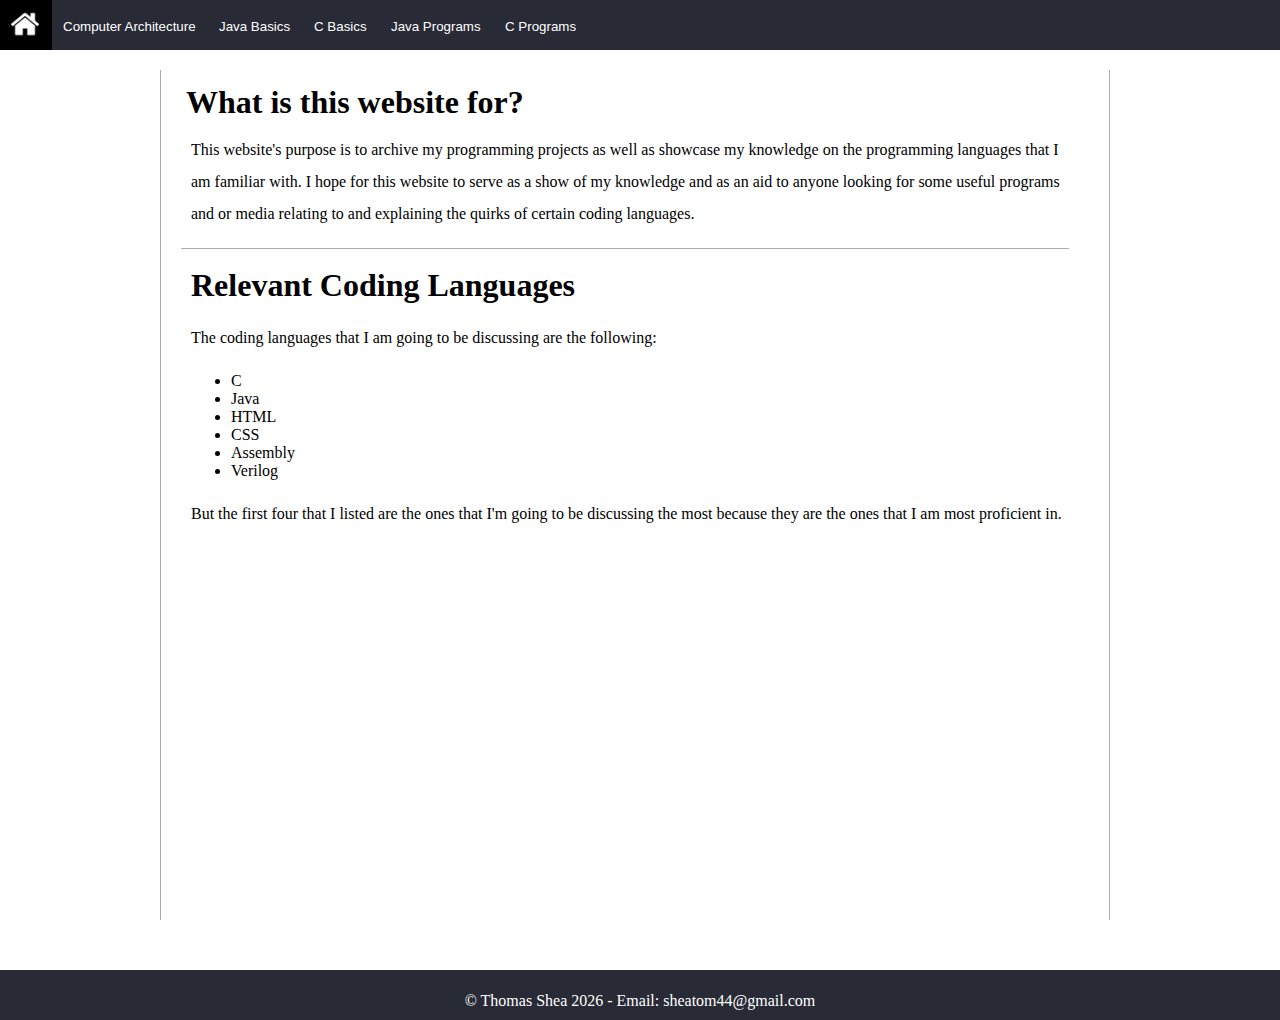
<file: index.html>
<!DOCTYPE html>
<html>

<head>
    <link rel = "stylesheet" href = "test.css">
    <title> Website </title>
</head>

<body>

    <div class = "header">

        <a href = "index.html">
            <button> <img src = "house.png" alt = "Image Link To Home" width = "28px" height = "28px"> </button>
        </a>

        <a href = "computerArch.html">
            <button style = "margin-left:52px; padding-top:18.5px; padding-bottom:16px; padding-left:11px; padding-right:13px;">Computer Architecture</button>
        </a>

        <a href = "javaBasics.html">
            <button style = "margin-left: 208px; padding-top:18.5px; padding-bottom:16px; padding-left:11px; padding-right:13px;"> Java Basics </button>
        </a>
    
        <a href = "cBasics.html">
            <button style = "margin-left: 303px; padding-top:18.5px; padding-bottom:16px; padding-left:11px; padding-right:13px;"> C Basics </button>
        </a>
    
        <a href = "javaPrograms.html">
            <button style = "margin-left: 380px; padding-top:18.5px; padding-bottom:16px; padding-left:11px; padding-right:13px;">Java Programs</button>
        </a>
    
        <a href = "cPrograms.html">
            <button style = "margin-left: 494px; padding-top:18.5px; padding-bottom:16px; padding-left:11px; padding-right:13px;">C Programs</button>
        </a>

    </div>



    <main>

        
        <div class = "vertLeft">
        <div class = "vertRight"> 

            <div class = "paragraphAlign">
                <h1 style = "margin-top: -20px; margin-left: -5px; line-height: 2;"> What is this website for? </h1>
                <!-- <div class = "horizontalLine"> </div> &nbsp;-->
                <p>

                    This website's purpose is to archive my programming projects as well as showcase my knowledge on the programming languages that I am familiar with.
                    I hope for this website to serve as a show of my knowledge and as an aid to anyone looking for some useful programs and or media relating to 
                    and explaining the quirks of certain coding languages.

                </p> &nbsp;


                <div class = "horizontalLine"> </div> &nbsp;
                <h1> Relevant Coding Languages </h1> &nbsp;
                <p> 
                    The coding languages that I am going to be discussing are the following:
                </p>

                <ul>
                    &nbsp;

                    <li> C </li>
                    <li> Java </li>
                    <li> HTML </li>
                    <li> CSS </li>
                    <li> Assembly </li>
                    <li> Verilog </li>
                    
                    &nbsp;
                </ul>

                <p>
                    But the first four that I listed are the ones that I'm going to be discussing the most because they are the ones that I am most proficient in.
                </p>


            </div>

        </div>
        </div>


    </main>
    <!--<div class = "push"></div>-->



    <div class = "footer">
        <div class = "footerText">
            <p> &copy; Thomas Shea <script> document.write(new Date().getFullYear()); </script> - Email: sheatom44@gmail.com </p>
        </div>
    </div>






</body>
</html>
</file>
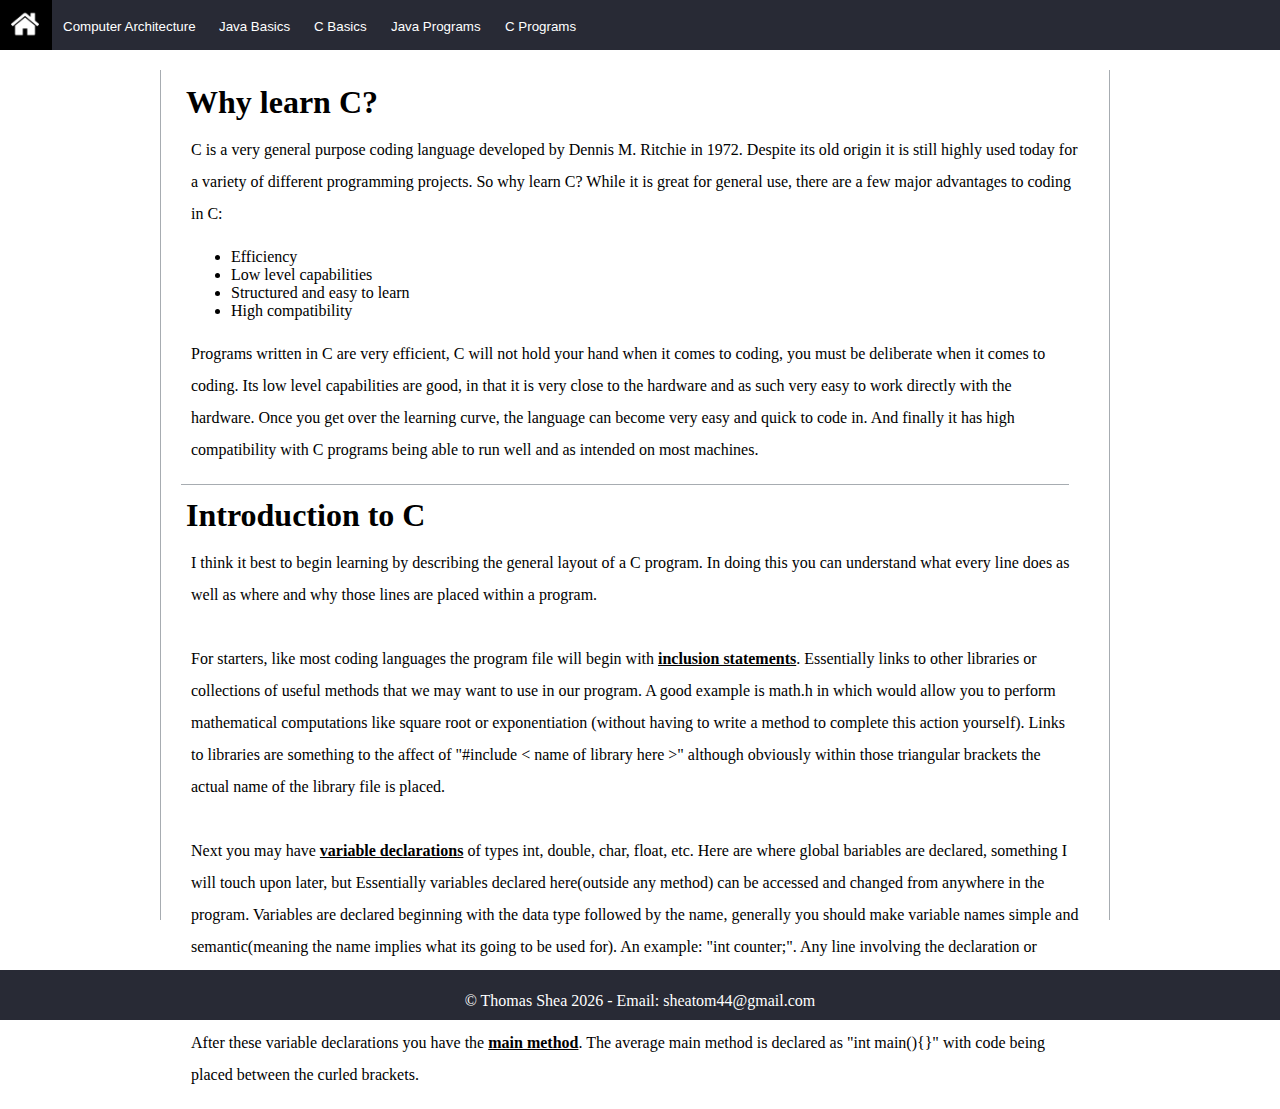
<file: cBasics.html>
<!DOCTYPE html>
<html>

<head>
    <link rel = "stylesheet" href = "test.css">
    <title> Website </title>
</head>

<body>

    <div class = "header">

        <a href = "index.html">
            <button> <img src = "house.png" alt = "Image Link To Home" width = "28px" height = "28px"> </button>
        </a>

        <a href = "computerArch.html">
            <button style = "margin-left:52px; padding-top:18.5px; padding-bottom:16px; padding-left:11px; padding-right:13px;">Computer Architecture</button>
        </a>

        <a href = "javaBasics.html">
            <button style = "margin-left: 208px; padding-top:18.5px; padding-bottom:16px; padding-left:11px; padding-right:13px;"> Java Basics </button>
        </a>
    
        <a href = "cBasics.html">
            <button style = "margin-left: 303px; padding-top:18.5px; padding-bottom:16px; padding-left:11px; padding-right:13px;"> C Basics </button>
        </a>
    
        <a href = "javaPrograms.html">
            <button style = "margin-left: 380px; padding-top:18.5px; padding-bottom:16px; padding-left:11px; padding-right:13px;">Java Programs</button>
        </a>
    
        <a href = "cPrograms.html">
            <button style = "margin-left: 494px; padding-top:18.5px; padding-bottom:16px; padding-left:11px; padding-right:13px;">C Programs</button>
        </a>

    </div>



    <main>

        
        <div class = "vertLeft">
        <div class = "vertRight"> 

            <div class = "paragraphAlign">

                <h1 style = "margin-top: -20px; margin-left: -5px; line-height: 2;"> Why learn C? </h1>
                <!-- <div class = "horizontalLine"> </div> &nbsp;-->
                <p>

                    C is a very general purpose coding language developed by Dennis M. Ritchie in 1972. Despite its old origin it is still highly used today for a variety of different
                    programming projects. So why learn C? While it is great for general use, there are a few major advantages to coding in C:
                </p>

                <ul>
                    &nbsp;
    
                    <li> Efficiency </li>
                    <li> Low level capabilities </li>
                    <li> Structured and easy to learn </li>
                    <li> High compatibility </li>
                        
                    &nbsp;
                </ul>

                <p>
                    Programs written in C are very efficient, C will not hold your hand when it comes to coding, you must be deliberate when it comes to coding.
                    Its low level capabilities are good, in that it is very close to the hardware and as such very easy to work directly with the hardware.
                    Once you get over the learning curve, the language can become very easy and quick to code in. And finally it has high compatibility with 
                    C programs being able to run well and as intended on most machines.

                </p> &nbsp;
                <div class = "horizontalLine"> </div> &nbsp;

                
                <h1 style = "margin-top: -20px; margin-left: -5px; line-height: 2;"> Introduction to C </h1>
                <!-- <div class = "horizontalLine"> </div> &nbsp;-->
                <p>

                    I think it best to begin learning by describing the general layout of a C program. In doing this you can understand what 
                    every line does as well as where and why those lines are placed within a program.
                    <br>
                    <br>
                    For starters, like most coding languages the program file will begin with <u><b>inclusion statements</b></u>. Essentially links to other libraries or collections of useful methods 
                    that we may want to use in our program. A good example is math.h in which would allow you to perform 
                    mathematical computations like square root or exponentiation (without having to write a method to complete this action yourself).
                    Links to libraries are something to the affect of "#include < name of library here >" although obviously within those triangular brackets the actual name of the library file is placed.
                    <br>
                    <br>
                    Next you may have <u><b>variable declarations</b></u> of types int, double, char, float, etc. Here are where global bariables are declared, something I will touch upon later, but Essentially
                    variables declared here(outside any method) can be accessed and changed from anywhere in the program. Variables are declared beginning with the data type followed by the name,
                    generally you should make variable names simple and semantic(meaning the name implies what its going to be used for). An example: "int counter;". Any line involving the declaration
                    or setting or changing of a variable needs to be followed by a semi colon (;), something that indicates the end of a line. 
                    <br>
                    <br>
                    After these variable declarations you have the <u><b>main method</b></u>. The average main method is declared as "int main(){}" with code being placed between the curled brackets.

                </p> &nbsp;

            </div>

        </div>
        </div>


    </main>
    <!--<div class = "push"></div>-->



    <div class = "footer">
        <div class = "footerText">
            <p> &copy; Thomas Shea <script> document.write(new Date().getFullYear()); </script> - Email: sheatom44@gmail.com </p>
        </div>
    </div>






</body>
</html>
</file>
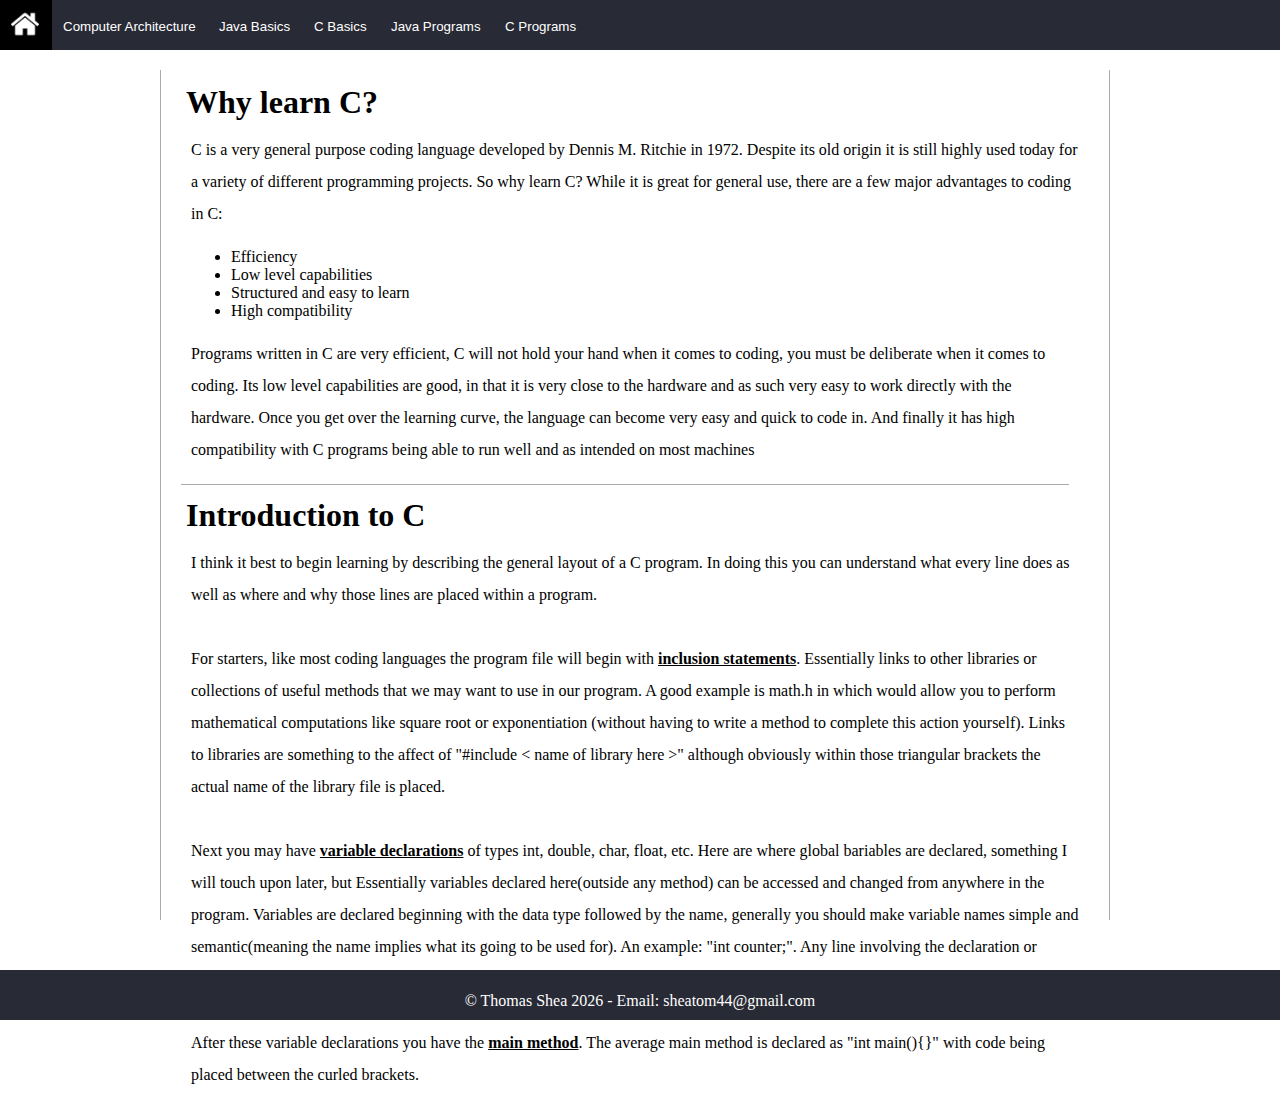
<file: computerArch.html>
<!DOCTYPE html>
<html>

<head>
    <link rel = "stylesheet" href = "test.css">
    <title> Website </title>
</head>

<body>

    <div class = "header">

        <a href = "index.html">
            <button> <img src = "house.png" alt = "Image Link To Home" width = "28px" height = "28px"> </button>
        </a>

        <a href = "computerArch.html">
            <button style = "margin-left:52px; padding-top:18.5px; padding-bottom:16px; padding-left:11px; padding-right:13px;">Computer Architecture</button>
        </a>

        <a href = "javaBasics.html">
            <button style = "margin-left: 208px; padding-top:18.5px; padding-bottom:16px; padding-left:11px; padding-right:13px;"> Java Basics </button>
        </a>
    
        <a href = "cBasics.html">
            <button style = "margin-left: 303px; padding-top:18.5px; padding-bottom:16px; padding-left:11px; padding-right:13px;"> C Basics </button>
        </a>
    
        <a href = "javaPrograms.html">
            <button style = "margin-left: 380px; padding-top:18.5px; padding-bottom:16px; padding-left:11px; padding-right:13px;">Java Programs</button>
        </a>
    
        <a href = "cPrograms.html">
            <button style = "margin-left: 494px; padding-top:18.5px; padding-bottom:16px; padding-left:11px; padding-right:13px;">C Programs</button>
        </a>

    </div>



    <main>

        
        <div class = "vertLeft">
        <div class = "vertRight"> 

            <div class = "paragraphAlign">

                <h1 style = "margin-top: -20px; margin-left: -5px; line-height: 2;"> Why learn C? </h1>
                <!-- <div class = "horizontalLine"> </div> &nbsp;-->
                <p>

                    C is a very general purpose coding language developed by Dennis M. Ritchie in 1972. Despite its old origin it is still highly used today for a variety of different
                    programming projects. So why learn C? While it is great for general use, there are a few major advantages to coding in C:
                </p>

                <ul>
                    &nbsp;
    
                    <li> Efficiency </li>
                    <li> Low level capabilities </li>
                    <li> Structured and easy to learn </li>
                    <li> High compatibility </li>
                        
                    &nbsp;
                </ul>

                <p>
                    Programs written in C are very efficient, C will not hold your hand when it comes to coding, you must be deliberate when it comes to coding.
                    Its low level capabilities are good, in that it is very close to the hardware and as such very easy to work directly with the hardware.
                    Once you get over the learning curve, the language can become very easy and quick to code in. And finally it has high compatibility with 
                    C programs being able to run well and as intended on most machines

                </p> &nbsp;
                <div class = "horizontalLine"> </div> &nbsp;

                
                <h1 style = "margin-top: -20px; margin-left: -5px; line-height: 2;"> Introduction to C </h1>
                <!-- <div class = "horizontalLine"> </div> &nbsp;-->
                <p>

                    I think it best to begin learning by describing the general layout of a C program. In doing this you can understand what 
                    every line does as well as where and why those lines are placed within a program.
                    <br>
                    <br>
                    For starters, like most coding languages the program file will begin with <u><b>inclusion statements</b></u>. Essentially links to other libraries or collections of useful methods 
                    that we may want to use in our program. A good example is math.h in which would allow you to perform 
                    mathematical computations like square root or exponentiation (without having to write a method to complete this action yourself).
                    Links to libraries are something to the affect of "#include < name of library here >" although obviously within those triangular brackets the actual name of the library file is placed.
                    <br>
                    <br>
                    Next you may have <u><b>variable declarations</b></u> of types int, double, char, float, etc. Here are where global bariables are declared, something I will touch upon later, but Essentially
                    variables declared here(outside any method) can be accessed and changed from anywhere in the program. Variables are declared beginning with the data type followed by the name,
                    generally you should make variable names simple and semantic(meaning the name implies what its going to be used for). An example: "int counter;". Any line involving the declaration
                    or setting or changing of a variable needs to be followed by a semi colon (;), something that indicates the end of a line. 
                    <br>
                    <br>
                    After these variable declarations you have the <u><b>main method</b></u>. The average main method is declared as "int main(){}" with code being placed between the curled brackets.

                </p> &nbsp;

            </div>

        </div>
        </div>


    </main>
    <!--<div class = "push"></div>-->



    <div class = "footer">
        <div class = "footerText">
            <p> &copy; Thomas Shea <script> document.write(new Date().getFullYear()); </script> - Email: sheatom44@gmail.com </p>
        </div>
    </div>






</body>
</html>
</file>
<file: test.css>
* {
    margin: 0;
}

main {
    min-height: 100vh;
}

p {
    line-height: 2;
}

button {
    padding-top: 10px;
    padding-left: 11px;
    padding-right: 13px;
    padding-bottom: 9px;
    position: absolute;
    cursor: pointer;
    background-color: rgb(40,42,53);
    color: white;
    border: none;
}

.header {
    height: 50px;
    width: 100%;
    top: 0;
    position: sticky;
    background-color: rgb(40,42,53);
}

.footer {
    height: 50px;
    width: 100%;
    color: #fff;
    background-color:rgb(40,42,53);
    position: absolute;
}

.footerText {
    position: static;
    text-align: center;
    margin-top: 15px;
}

.homeImage {
    padding-top: 5px;
    padding-left: 9px;
    padding-right: 9px;
    padding-bottom: 5px;
    position: absolute;
    cursor: pointer;
    background-color: rgb(40,42,53);

    border-radius: 1px;
    border-style: solid;
    border-color: green;
}

.headerLinks {
    margin-top: 17px;
    margin-left: 50px;
    color: white;
}

.paragraphAlign {
    margin-top:40px;
    margin-bottom:50px;
    margin-left:30px;
    margin-right:30px;
}

.vertLeft {
    border-left: 1px solid rgb(167, 172, 177);
    height: 850px;
    margin-left: 160px;
}

.vertRight {
    border-right: 1px solid rgb(167, 172, 177);
    height: 850px;
    margin-right: 170px;
}

.horizontalLine {
    border-top: 1px solid rgb(167, 172, 177);
    width: 100%;
    margin-left: -10px;
    margin-right: -10px;
}

.push {
    height: 110px;
}

button:hover {
    background-color: black;
}
</file>
